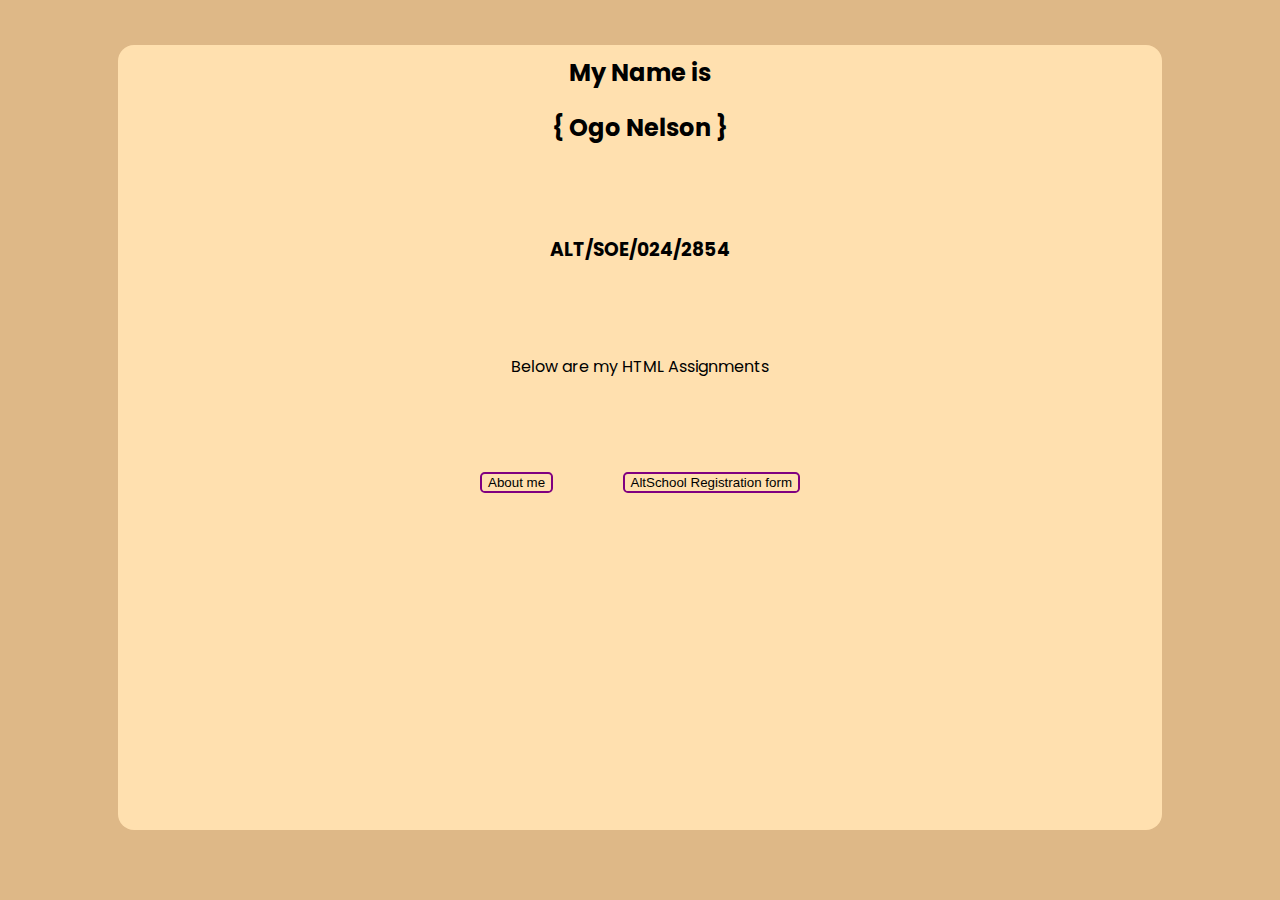
<file: index.html>
<!DOCTYPE html>
<html lang="en">
  <head>
    <meta charset="UTF-8" />
    <meta http-equiv="X-UA-Compatible" content="IE=edge" />
    <meta name="viewport" content="width=device-width, initial-scale=1.0" />
    <link rel="preconnect" href="https://fonts.googleapis.com" />
    <link rel="preconnect" href="https://fonts.gstatic.com" crossorigin />
    <link
      href="https://fonts.googleapis.com/css2?family=Poppins:ital,wght@0,100;0,200;0,300;0,400;0,500;0,600;0,700;0,800;0,900;1,100;1,200;1,300;1,400;1,500;1,600;1,700;1,800;1,900&display=swap"
      rel="stylesheet"
    />
    <link rel="stylesheet" href="index.css" />
    <title>AltSchool Assignment-1</title>
  </head>
  <body>
    <div class="root poppins-regular">
      <div class="main">
        <h2>My Name is</h2>
        <h2>{ Ogo Nelson }</h2>
        <h3>ALT/SOE/024/2854</h3>
        <p>Below are my HTML Assignments</p>
        <div class="btn">
          <a href="#"><button>About me</button><a href="#"><button>AltSchool Registration form</button></a>
        </div>
      </div>
    </div>
  </body>
</html>
</file>
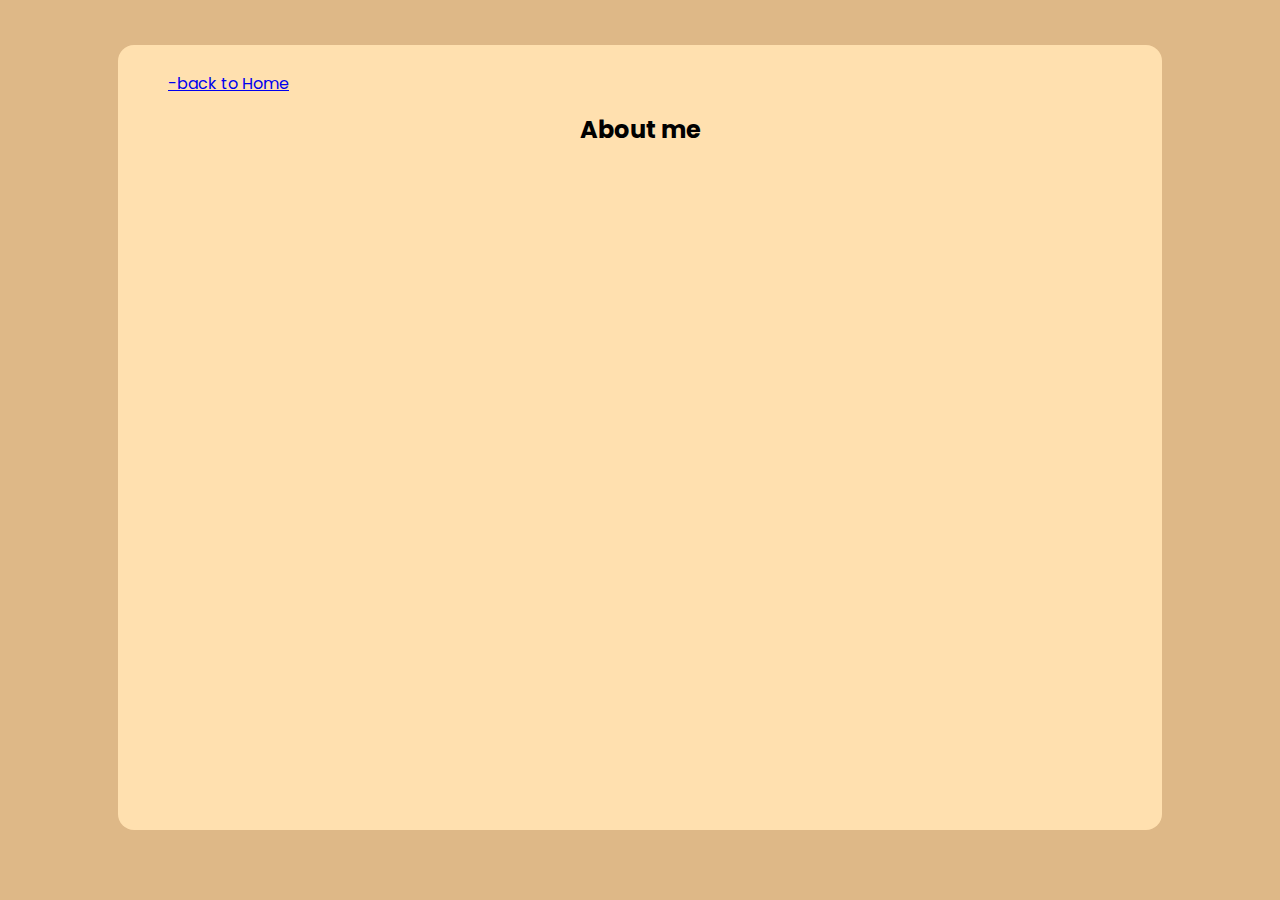
<file: About me/aboutMe.html>
<!DOCTYPE html>
<html lang="en">
  <head>
    <meta charset="UTF-8" />
    <meta http-equiv="X-UA-Compatible" content="IE=edge" />
    <meta name="viewport" content="width=device-width, initial-scale=1.0" />
    <link rel="preconnect" href="https://fonts.googleapis.com" />
    <link rel="preconnect" href="https://fonts.gstatic.com" crossorigin />
    <link
      href="https://fonts.googleapis.com/css2?family=Poppins:ital,wght@0,100;0,200;0,300;0,400;0,500;0,600;0,700;0,800;0,900;1,100;1,200;1,300;1,400;1,500;1,600;1,700;1,800;1,900&display=swap"
      rel="stylesheet"
    />
    <link rel="stylesheet" href="../index.css" />
    <title>About me: Ogo Nelson</title>
  </head>
  <body>
    <div class="root poppins-regular">
      <div class="main">
        <nav class="nav">
          <ul>
            <a href="../index.html"><li>-back to Home</li></a>
          </ul>
        </nav>
        <h2>About me</h2>
      </div>
    </div>
  </body>
</html>
</file>
<file: index.css>
/* typography */
.poppins-regular {
  font-family: "Poppins", serif;
  font-weight: 400;
  font-style: normal;
}

body {
  margin: 0;
}

.root {
  height: 95vh;
  width: 100vw;
  padding-top: 5vh;
  background-color: burlywood;
}

.main {
  width: 80vw;
  height: 85vh;
  margin: 0 auto;
  padding: 10px;
  background-color: #ffe0af;
  border-radius: 1rem;
  text-align: center;

  h2 {
    margin-top: 0;
  }

  h3 {
    margin-block: 10vh;
  }
}

.main h1 {
  font-size: 4rem;
  margin-block: 0;
}

.btn {
  display: flex;
  justify-self: center;
  justify-content: space-between;
  width: 25vw;
  margin-top: 10vh;

  button {
    border: 2px solid purple;
    border-radius: 0.3rem;
    background-color: transparent;
    cursor: pointer;
  }
}

.nav {
  display: flex;
  justify-content: start;
  margin-bottom: 0;

  ul {
    color: blue;
    list-style: none;
  }
}
</file>
